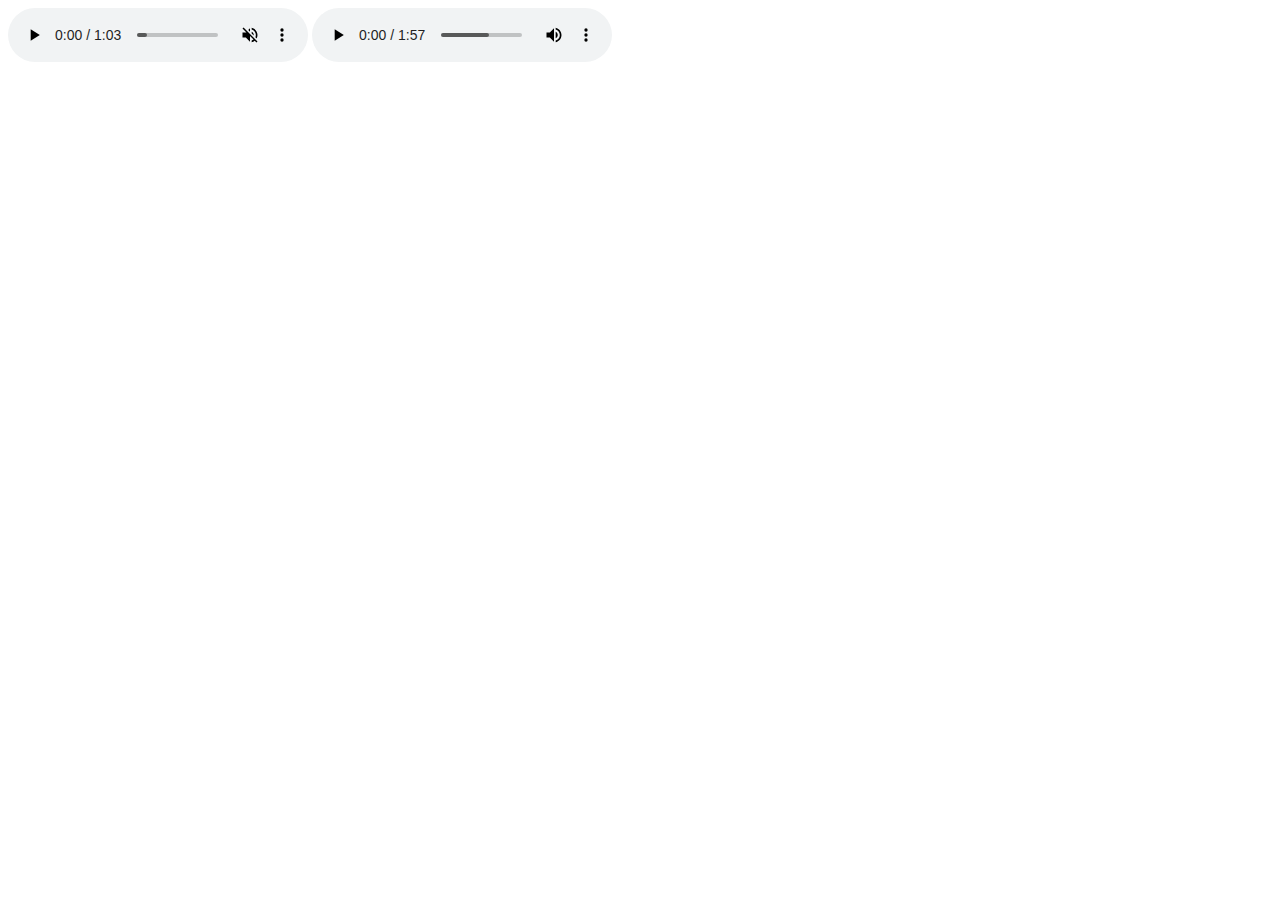
<file: audio.html>
<!DOCTYPE html>
<html lang="en">
<head>
    <meta charset="UTF-8">
    <meta name="viewport" content="width=device-width, initial-scale=1.0">
    <title>HTML Audio Element</title> 
</head>
<body>
    <audio controls autoplay muted>
        <source src="/mdeia/audio/learn-program.mp3" type="audio/mpeg">
        <source src="/mdeia/audio/learn-program.ogg" type="audio/ogg">
        <source src="/mdeia/audio/learn-program.wav" type="audio/wav">
    </audio>
    <audio controls>
        <source src="/mdeia/audio/jagese-filistin.mp3" type="audio/mpeg">
    </audio>
</body>
</html>
</file>
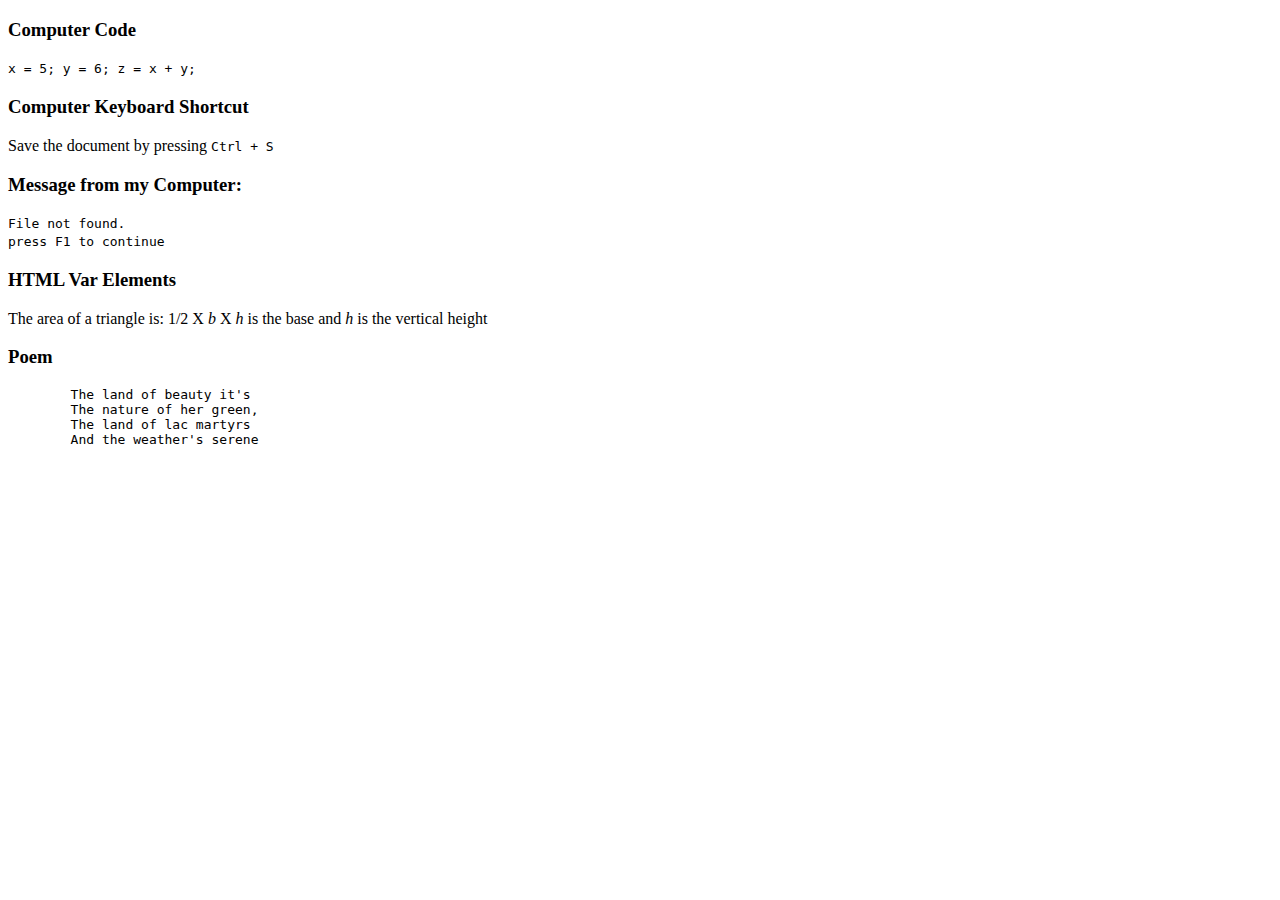
<file: code.html>
<!DOCTYPE html>
<html lang="en">
<head>
    <meta charset="UTF-8">
    <meta name="viewport" content="width=device-width, initial-scale=1.0">
    <title>HTML Computer code</title>
</head>
<body>
    <h3>Computer Code </h3>
    <code>
        x = 5;
        y = 6;
        z = x + y;
    </code>

    <h3>Computer Keyboard Shortcut</h3>
    <p>Save the document by pressing <kbd>Ctrl + S</kbd></p>

    <h3>Message from my Computer:</h3>
    <p><samp>File not found. <br> press F1 to continue</samp></p>

    <h3>HTML Var Elements</h3>

    <p>The area of a triangle is: 1/2 X <var>b</var> X <var>h</var> is the base and <var>h</var> is the vertical height</p>

    <h3>Poem</h3>
    <pre>
        The land of beauty it's
        The nature of her green,
        The land of lac martyrs
        And the weather's serene
    </pre>
</body>
</html>
</file>
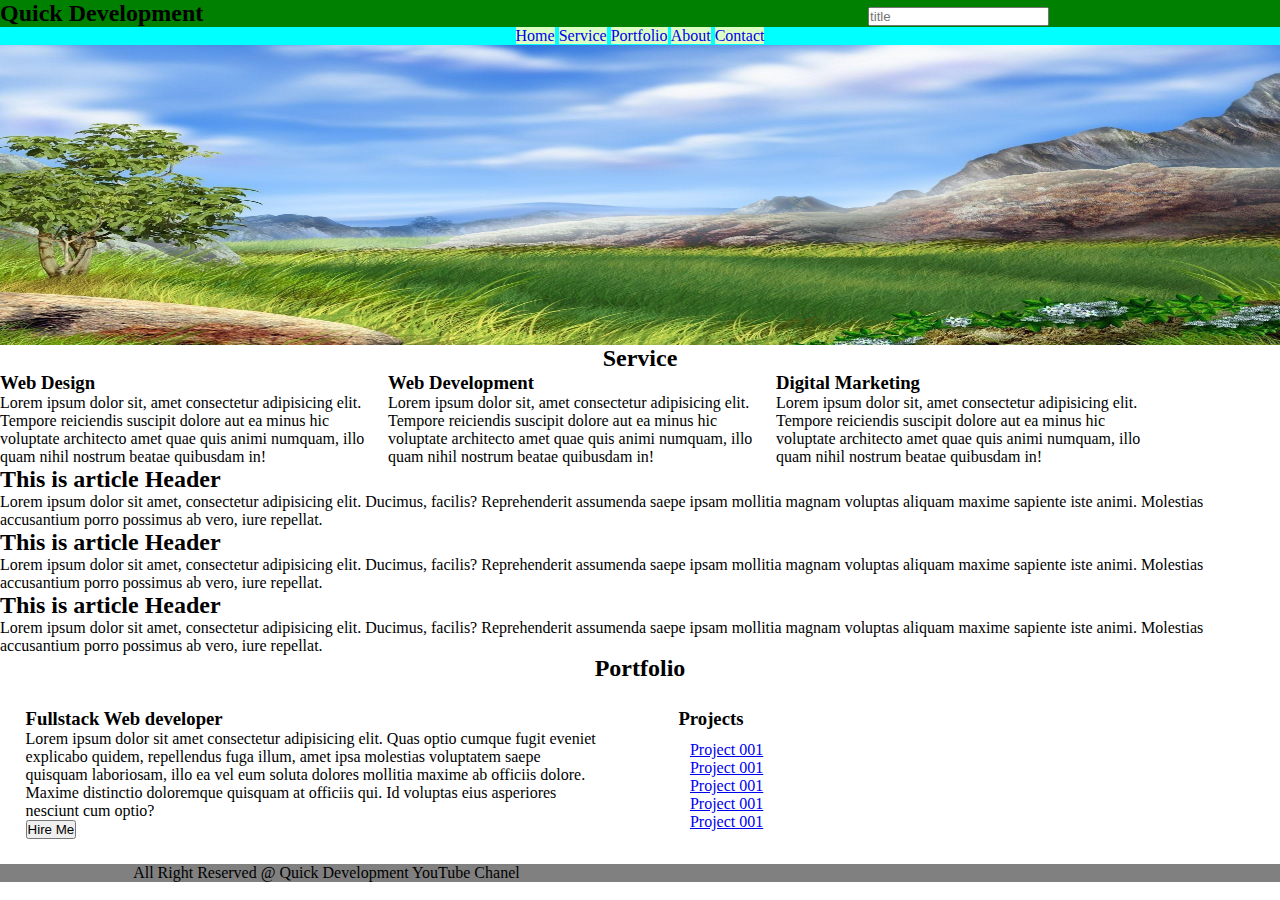
<file: semantic.html>
<!DOCTYPE html>
<html lang="en">
<head>
    <meta charset="UTF-8">
    <meta name="viewport" content="width=device-width, initial-scale=1.0">
    <title>HTML Semantic Elements</title>
    <style>
        *{
            margin: 0;padding: 0;
        }
        header{
            background-color: green;
        }
        header div{
            width: 45%;
            display: inline-block;
        }
        header input{
        display: block;
        margin-left: 50%;
        }
        nav{
            background-color: aqua;
            text-align: center;
        }
        nav a{
            text-decoration: none;
            background-color: rgb(220, 255, 196);
            
        }

        .service div{
            width: 30%;
            display: inline-block;
        }
        .portfolio div, .portfolio aside{
            width: 45%;
            margin: 2%;
            display: inline-block;
        }
        .portfolio aside a{
            display: block;
        }
        .portfolio aside{
            float: right;
        }
        
    </style>
</head>
<body>
    <header>
        <div>
            <h2>Quick Development</h2>
        </div>
        <div>
            <input type="search" placeholder="title">
        </div>
    </header>
    <nav>
        <a href="#">Home</a>
        <a href="#">Service</a>
        <a href="#">Portfolio</a>
        <a href="#">About</a>
        <a href="#">Contact</a>
    </nav>
    <section class="hero" style="height: 300px;">
        <img src="/images/nature.jpg" height="100%" width="100%">
    </section>
    <main>
        <section>
            <h2 style="text-align: center;">Service</h2>
            <div class="service">
                <div>
                    <h3>Web Design</h3>
                    <p>Lorem ipsum dolor sit, amet consectetur adipisicing elit. Tempore reiciendis suscipit dolore aut ea minus hic voluptate architecto amet quae quis animi numquam, illo quam nihil nostrum beatae quibusdam in!</p>
                </div>
                <div>
                    <h3>Web Development</h3>
                    <p>Lorem ipsum dolor sit, amet consectetur adipisicing elit. Tempore reiciendis suscipit dolore aut ea minus hic voluptate architecto amet quae quis animi numquam, illo quam nihil nostrum beatae quibusdam in!</p>
                </div>
                <div><h3>Digital Marketing</h3>
                    <p>Lorem ipsum dolor sit, amet consectetur adipisicing elit. Tempore reiciendis suscipit dolore aut ea minus hic voluptate architecto amet quae quis animi numquam, illo quam nihil nostrum beatae quibusdam in!</p>
                </div>
            </div>
        </section>
        <section>
            <article>
                <h2>This is article Header</h2>
                <p>Lorem ipsum dolor sit amet, consectetur adipisicing elit. Ducimus, facilis? Reprehenderit assumenda saepe ipsam mollitia magnam voluptas aliquam maxime sapiente iste animi. Molestias accusantium porro possimus ab vero, iure repellat.</p>
            </article>
            <article>
                <h2>This is article Header</h2>
                <p>Lorem ipsum dolor sit amet, consectetur adipisicing elit. Ducimus, facilis? Reprehenderit assumenda saepe ipsam mollitia magnam voluptas aliquam maxime sapiente iste animi. Molestias accusantium porro possimus ab vero, iure repellat.</p>
            </article>
            <article>
                <h2>This is article Header</h2>
                <p>Lorem ipsum dolor sit amet, consectetur adipisicing elit. Ducimus, facilis? Reprehenderit assumenda saepe ipsam mollitia magnam voluptas aliquam maxime sapiente iste animi. Molestias accusantium porro possimus ab vero, iure repellat.</p>
            </article>
        </section>

    </main>
    <section class="portfolio">
        <h2 style="text-align: center;">Portfolio</h2>
      
            <div>
            <h3>Fullstack Web developer</h3>
            <p>Lorem ipsum dolor sit amet consectetur adipisicing elit. Quas optio cumque fugit eveniet explicabo quidem, repellendus fuga illum, amet ipsa molestias voluptatem saepe quisquam laboriosam, illo ea vel eum soluta dolores mollitia maxime ab officiis dolore. Maxime distinctio doloremque quisquam at officiis qui. Id voluptas eius asperiores nesciunt cum optio?</p>
            <button>Hire Me</button>
        </div>
        <aside>
            <h3>Projects</h3>
            <div>
                <a href="#">Project 001</a>
                <a href="#">Project 001</a>
                <a href="#">Project 001</a>
                <a href="#">Project 001</a>
                <a href="#">Project 001</a>
            </div>
        </aside>
       
    </section>
    <footer style="background-color: gray;">
        <p style="text-align: center;">All Right Reserved @ Quick Development YouTube Chanel</p>
    </footer>
</body>
</html>
</file>
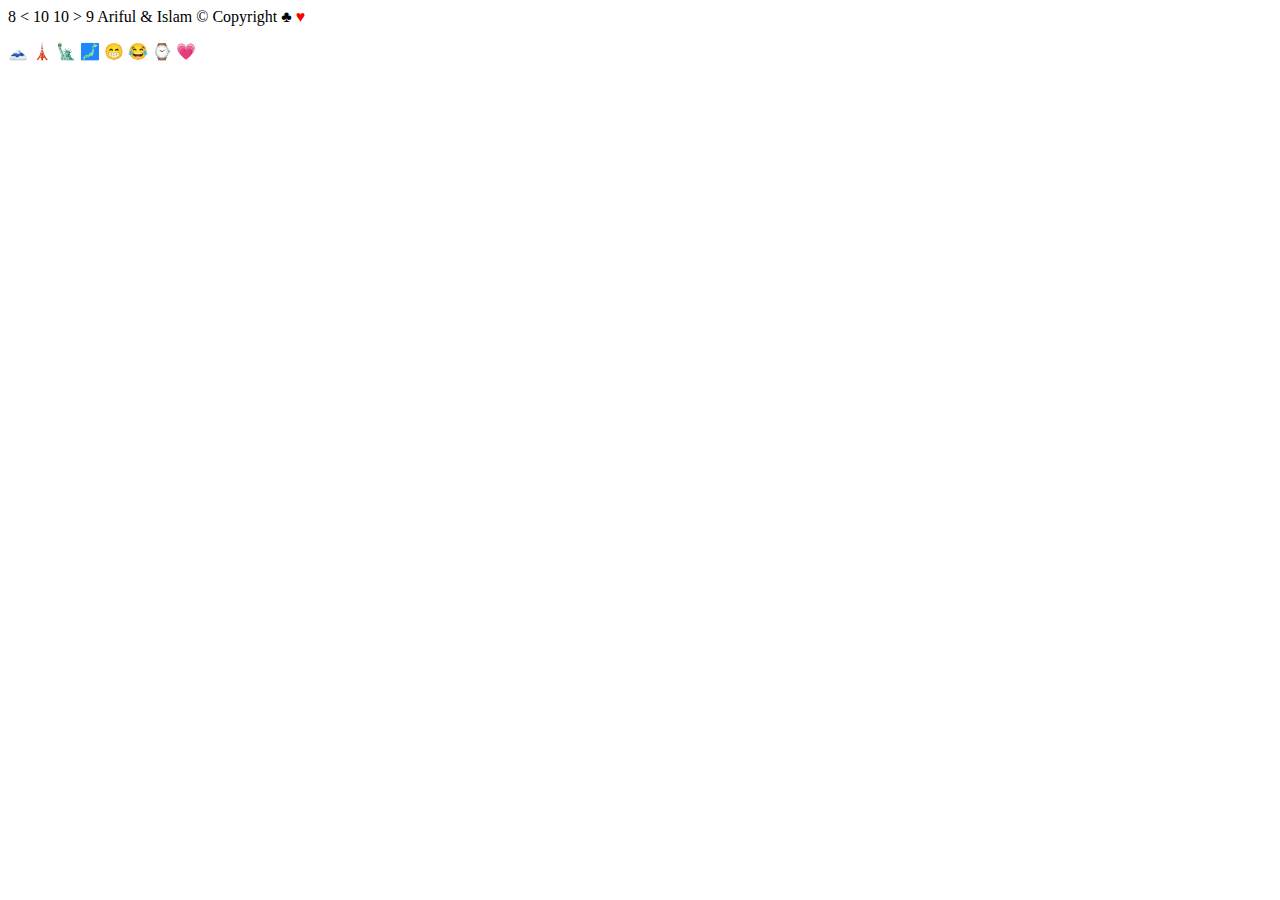
<file: symbols.html>
<!DOCTYPE html>
<html lang="en">
<head>
    <meta charset="UTF-8">
    <meta name="viewport" content="width=device-width, initial-scale=1.0">
    <title>HTML Entity and Symbol</title>
</head>
<body>
   8 &lt; 10
   10 &gt; 9
   Ariful &#38; Islam
   &copy; Copyright
   &#9827;
   <span style="color: red;">&hearts;</span>

   <p>
    &#128507;
    &#128508;
    &#128509;
    &#128510;
    &#128513;
    &#128514;
    &#8986;
    &#128151;
   </p>
</body>
</html>
</file>
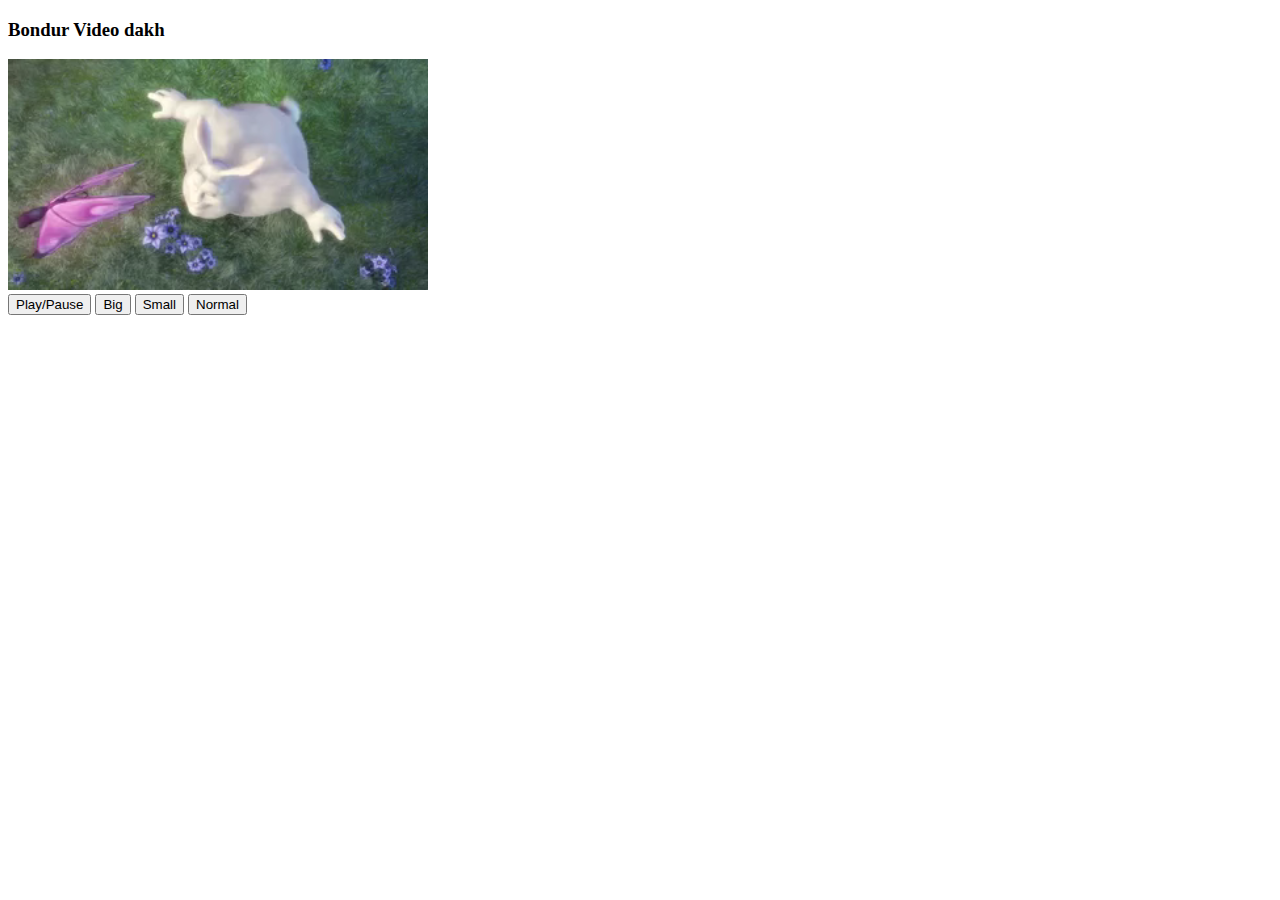
<file: video.html>
<!DOCTYPE html>
<html lang="en">
<head>
    <meta charset="UTF-8">
    <meta name="viewport" content="width=device-width, initial-scale=1.0">
    <title>HTML Video Controls</title>
    
</head>
<body>
    <h3>Bondur Video dakh</h3>
    <video id="htmlVideo" width="420" >
        <source src="/mdeia/video/html-vidoe.webm" type="video/webm"/>
        Your browser does not support the video tag
    </video>
    <br>
    <button onclick="playPause()">Play/Pause</button>
    <button onclick="big()">Big</button>
    <button onclick="small()">Small</button>
    <button onclick="normal()">Normal</button>
    <br>
    
    
    <script src="/js/main.js" type="text/javascript"></script>
</html>
</file>
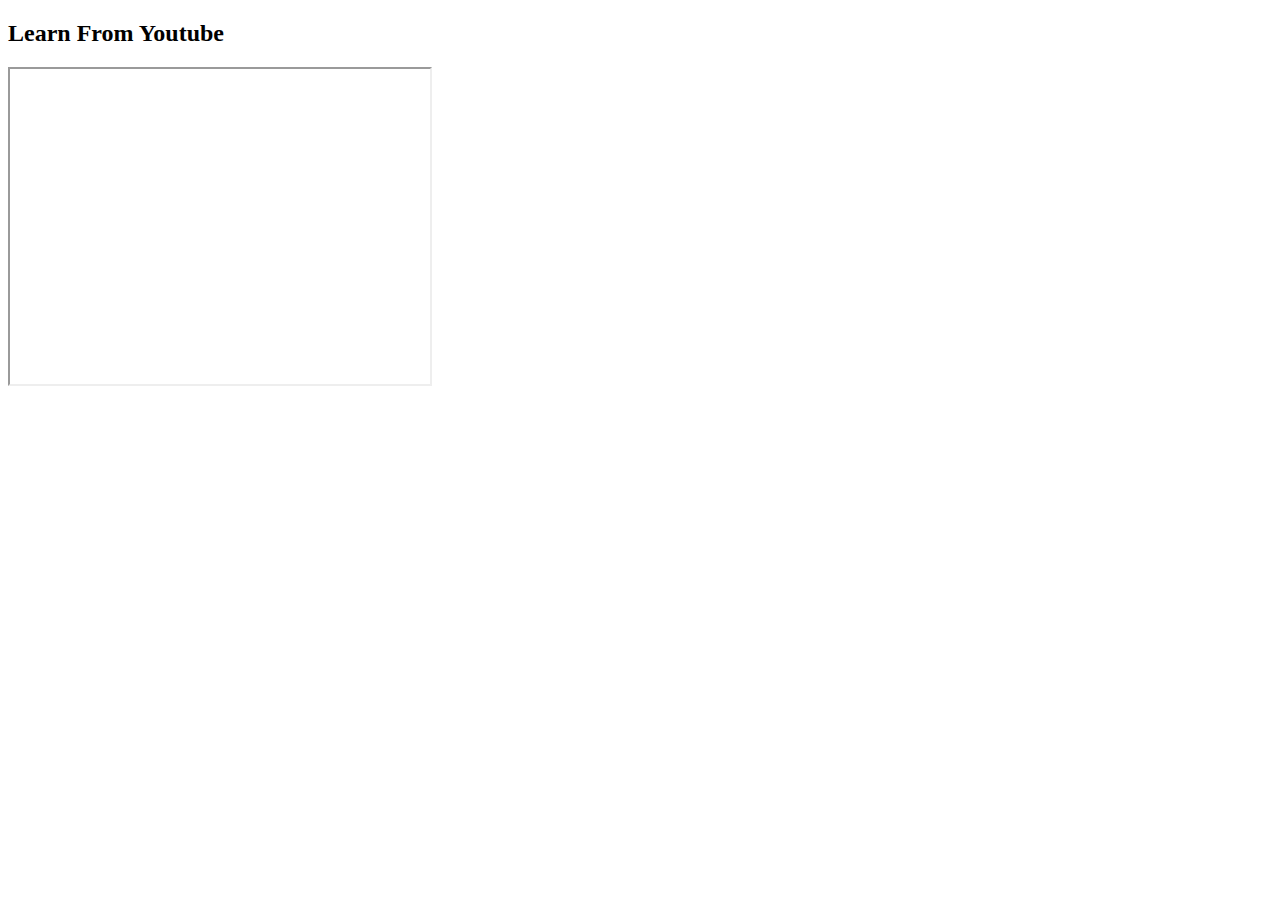
<file: youtube.html>
<!DOCTYPE html>
<html lang="en">
<head>
    <meta charset="UTF-8">
    <meta name="viewport" content="width=device-width, initial-scale=1.0">
    <title>Document</title>
</head>
<body>
    <h2>Learn From Youtube</h2>
   
    <iframe width="420" height="315" 
        src="https://www.youtube.com/embed/fJoyBL6pBUs?autoplay=1&mute=1"
    ></iframe>
</body>
</html>
</file>
